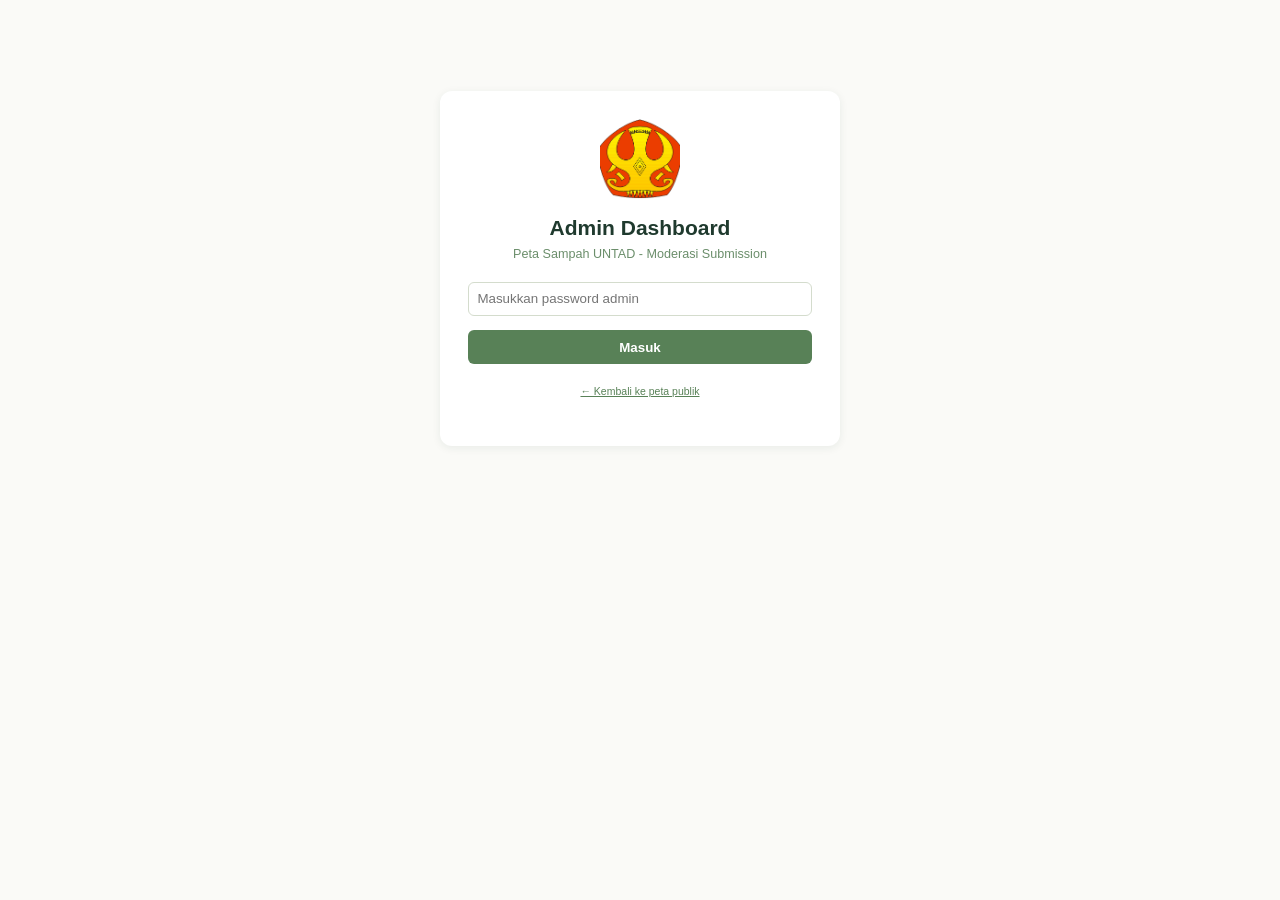
<file: admin.html>
<!DOCTYPE html>
<html lang="id">
<head>
  <meta charset="UTF-8">
  <meta name="viewport" content="width=device-width, initial-scale=1.0">
  <title>Admin Dashboard - Peta Sampah UNTAD</title>
  <link rel="stylesheet" href="css/style.css">
  <link rel="icon" type="image/png" href="assets/logo-untad.png">
</head>
<body class="admin-body">

<!-- Login View -->
<div id="loginView" class="login-card">
  <img src="assets/logo-untad.png" alt="UNTAD" style="width: 80px; margin-bottom: 1rem;">
  <h2>Admin Dashboard</h2>
  <p>Peta Sampah UNTAD - Moderasi Submission</p>
  <input type="password" id="adminPassword" placeholder="Masukkan password admin" onkeypress="if(event.key==='Enter') handleLogin()">
  <button onclick="handleLogin()">Masuk</button>
  <p id="loginError" class="hidden" style="color: var(--danger); margin-top: 0.5rem; font-size: 0.85rem;"></p>
  <p style="margin-top: 1.5rem; font-size: 0.75rem; color: var(--text-muted);">
    <a href="index.html" style="color: var(--accent);">← Kembali ke peta publik</a>
  </p>
</div>

<!-- Dashboard View -->
<div id="dashboardView" class="admin-dashboard hidden">
  <div class="admin-header">
    <div style="display: flex; align-items: center; gap: 1rem;">
      <img src="assets/logo-untad.png" alt="UNTAD" style="width: 50px;">
      <div>
        <h1>Dashboard Admin</h1>
        <p class="text-muted text-small">Peta Sampah UNTAD - Moderasi & Statistik</p>
      </div>
    </div>
    <div style="display: flex; gap: 0.5rem;">
      <a href="index.html" class="btn-header" style="color: var(--accent); border-color: var(--accent); background: #fff;">🗺️ Buka Peta</a>
      <button class="logout-btn" onclick="logout()">Keluar</button>
    </div>
  </div>

  <!-- Stats Grid -->
  <div class="stats-grid">
    <div class="stat-card">
      <div class="label">Total Bin Aktif</div>
      <div class="value" id="statTotalBins">0</div>
      <div class="sub">Terdata di peta publik</div>
    </div>
    <div class="stat-card">
      <div class="label">🟢 Bin Terurus</div>
      <div class="value" id="statBinsHijau">0</div>
      <div class="sub">Status masih baik</div>
    </div>
    <div class="stat-card danger">
      <div class="label">🔴 Bin Tidak Terurus</div>
      <div class="value" id="statBinsMerah">0</div>
      <div class="sub">Perlu tindak lanjut</div>
    </div>
    <div class="stat-card warning">
      <div class="label">Total Laporan Masuk</div>
      <div class="value" id="statTotalReports">0</div>
      <div class="sub">Semua laporan kondisi</div>
    </div>
  </div>

  <!-- Pending Section -->
  <div class="pending-section">
    <h2>📋 Submission Tertunda (<span id="pendingCount">0</span>)</h2>
    <p class="text-muted text-small" style="margin-bottom: 1rem;">Tinjau dan setujui/tolak submission yang masuk dari pengguna.</p>
    <div id="pendingList"></div>
  </div>
</div>

<script src="js/data.js"></script>
<script src="js/admin.js"></script>
<script>
  document.addEventListener('DOMContentLoaded', checkLogin);
</script>

</body>
</html>
</file>
<file: css/style.css>
/* ============================================
   PETA SAMPAH UNTAD - Stylesheet
   Tema: Hijau Eco (Forest & Eco palette)
   ============================================ */

* { box-sizing: border-box; margin: 0; padding: 0; }

:root {
  --primary: #1f3a2e;
  --primary-light: #2d4a3a;
  --secondary: #4a6b4d;
  --accent: #588157;
  --accent-dark: #3a5a40;
  --light: #e8efe5;
  --bg: #ffffff;
  --text: #1f3a2e;
  --text-muted: #6b8e6b;
  --danger: #c1442e;
  --warning: #d4a017;
  --success: #588157;
  --border: #d4dccd;
  --shadow: 0 2px 8px rgba(31, 58, 46, 0.08);
  --shadow-lg: 0 8px 24px rgba(31, 58, 46, 0.15);
}

html, body {
  height: 100%;
  font-family: -apple-system, BlinkMacSystemFont, "Segoe UI", Roboto, Arial, sans-serif;
  font-size: 14px;
  color: var(--text);
  background: var(--bg);
  -webkit-font-smoothing: antialiased;
}

/* ====== HEADER ====== */
.app-header {
  background: var(--primary);
  color: #fff;
  padding: 0.7rem 1.2rem;
  display: flex;
  align-items: center;
  justify-content: space-between;
  box-shadow: var(--shadow);
  position: sticky;
  top: 0;
  z-index: 1000;
  flex-wrap: wrap;
  gap: 0.5rem;
}
.brand {
  display: flex; align-items: center; gap: 0.6rem;
}
.brand img { width: 36px; height: 36px; border-radius: 50%; background: #fff; padding: 2px; }
.brand-text h1 { font-size: 1.05rem; font-weight: 700; line-height: 1.1; }
.brand-text small { font-size: 0.7rem; opacity: 0.85; }

.header-actions { display: flex; gap: 0.4rem; flex-wrap: wrap; }
.btn-header {
  background: rgba(255,255,255,0.12);
  color: #fff;
  border: 1px solid rgba(255,255,255,0.2);
  padding: 0.4rem 0.8rem;
  border-radius: 6px;
  font-size: 0.78rem;
  cursor: pointer;
  text-decoration: none;
  display: inline-flex;
  align-items: center;
  gap: 0.3rem;
  transition: background 0.2s;
}
.btn-header:hover { background: rgba(255,255,255,0.22); }

/* ====== LAYOUT ====== */
.app-body { display: flex; height: calc(100vh - 56px); }
.sidebar {
  width: 320px;
  background: #fafaf7;
  border-right: 1px solid var(--border);
  padding: 1rem;
  overflow-y: auto;
  flex-shrink: 0;
}
.map-container { flex: 1; position: relative; }
#map { width: 100%; height: 100%; }

/* ====== SIDEBAR COMPONENTS ====== */
.section-title {
  font-size: 0.7rem;
  text-transform: uppercase;
  letter-spacing: 1.5px;
  color: var(--text-muted);
  font-weight: 700;
  margin: 1rem 0 0.5rem;
}
.section-title:first-child { margin-top: 0; }

.filter-group { display: flex; flex-direction: column; gap: 0.4rem; }
.filter-chip {
  display: flex; align-items: center; gap: 0.5rem;
  padding: 0.5rem 0.7rem;
  background: #fff;
  border: 1px solid var(--border);
  border-radius: 6px;
  cursor: pointer;
  transition: all 0.15s;
  user-select: none;
  font-size: 0.85rem;
}
.filter-chip:hover { border-color: var(--accent); }
.filter-chip.active { background: var(--accent); color: #fff; border-color: var(--accent); }
.filter-chip input { display: none; }
.filter-chip .dot { width: 10px; height: 10px; border-radius: 50%; flex-shrink: 0; }
.dot-organik { background: #2d8659; }
.dot-anorganik { background: #3a7ca5; }
.dot-b3 { background: #c1442e; }
.dot-campur { background: #888; }

.btn-primary {
  width: 100%;
  background: var(--accent);
  color: #fff;
  border: none;
  padding: 0.7rem;
  border-radius: 8px;
  font-size: 0.9rem;
  font-weight: 600;
  cursor: pointer;
  display: flex; align-items: center; justify-content: center; gap: 0.4rem;
  transition: background 0.2s;
}
.btn-primary:hover { background: var(--accent-dark); }
.btn-secondary {
  background: #fff;
  color: var(--text);
  border: 1px solid var(--border);
  padding: 0.7rem;
  border-radius: 8px;
  font-size: 0.9rem;
  cursor: pointer;
  display: flex; align-items: center; justify-content: center; gap: 0.4rem;
  transition: background 0.2s;
}
.btn-secondary:hover { background: var(--light); }

.stats-box {
  background: var(--light);
  border-radius: 8px;
  padding: 0.7rem;
  margin-top: 1rem;
}
.stat-row {
  display: flex; justify-content: space-between; align-items: center;
  padding: 0.25rem 0;
  font-size: 0.85rem;
}
.stat-row strong { color: var(--accent-dark); font-size: 1rem; }
.stat-row .label { color: var(--text-muted); }

.legend {
  display: flex; gap: 0.8rem; flex-wrap: wrap; font-size: 0.78rem;
  color: var(--text-muted); margin-top: 0.5rem;
}
.legend-item { display: flex; align-items: center; gap: 0.3rem; }
.legend-item .dot { width: 10px; height: 10px; border-radius: 50%; }
.dot-hijau { background: #2d8659; }
.dot-merah { background: #c1442e; }
.dot-pending { background: #d4a017; }

/* ====== MAP MARKERS / POPUP ====== */
.bin-marker {
  width: 22px; height: 22px;
  border-radius: 50%;
  border: 3px solid #fff;
  box-shadow: 0 2px 5px rgba(0,0,0,0.3);
}
.bin-marker.hijau { background: #2d8659; }
.bin-marker.merah { background: #c1442e; }

.user-marker {
  width: 18px; height: 18px;
  border-radius: 50%;
  background: #4285f4;
  border: 3px solid #fff;
  box-shadow: 0 0 0 4px rgba(66,133,244,0.3);
}

.leaflet-popup-content-wrapper {
  border-radius: 10px;
  padding: 0;
}
.leaflet-popup-content { margin: 0; width: 260px !important; }
.bin-popup { font-size: 0.85rem; }
.bin-popup .popup-header {
  background: var(--primary);
  color: #fff;
  padding: 0.6rem 0.8rem;
  font-weight: 600;
  border-radius: 10px 10px 0 0;
  display: flex; justify-content: space-between; align-items: center;
}
.bin-popup .popup-body { padding: 0.7rem 0.8rem; }
.bin-popup img { width: 100%; height: 120px; object-fit: cover; border-radius: 6px; margin-bottom: 0.5rem; }
.bin-popup .info-row { display: flex; gap: 0.4rem; padding: 0.2rem 0; }
.bin-popup .info-row .key { color: var(--text-muted); min-width: 70px; }
.bin-popup .info-row .val { flex: 1; }
.bin-popup .cat-badges { display: flex; gap: 0.3rem; flex-wrap: wrap; margin: 0.3rem 0; }
.bin-popup .cat-badge {
  font-size: 0.7rem; padding: 2px 7px; border-radius: 10px;
  color: #fff; font-weight: 600;
}
.cat-organik { background: #2d8659; }
.cat-anorganik { background: #3a7ca5; }
.cat-b3 { background: #c1442e; }
.cat-campur { background: #888; }
.bin-popup .status-badge {
  display: inline-block; padding: 2px 8px; border-radius: 10px;
  font-size: 0.7rem; font-weight: 600; color: #fff;
}
.status-hijau { background: #2d8659; }
.status-merah { background: #c1442e; }
.bin-popup .actions {
  padding: 0.5rem 0.8rem;
  border-top: 1px solid var(--border);
  display: flex; gap: 0.4rem;
}
.bin-popup .actions button {
  flex: 1; padding: 0.4rem; font-size: 0.75rem;
  border: 1px solid var(--border); background: #fff;
  border-radius: 5px; cursor: pointer;
}
.bin-popup .actions button:hover { background: var(--light); }
.bin-popup .actions button.primary { background: var(--accent); color: #fff; border-color: var(--accent); }

/* ====== MODAL ====== */
.modal-overlay {
  position: fixed; inset: 0;
  background: rgba(0,0,0,0.5);
  display: none;
  align-items: center; justify-content: center;
  z-index: 2000;
  padding: 1rem;
}
.modal-overlay.active { display: flex; }
.modal {
  background: #fff;
  border-radius: 12px;
  width: 100%;
  max-width: 500px;
  max-height: 90vh;
  overflow-y: auto;
  box-shadow: var(--shadow-lg);
}
.modal-header {
  background: var(--primary);
  color: #fff;
  padding: 1rem 1.2rem;
  border-radius: 12px 12px 0 0;
  display: flex; justify-content: space-between; align-items: center;
}
.modal-header h2 { font-size: 1.1rem; }
.modal-close {
  background: none; border: none; color: #fff;
  font-size: 1.5rem; cursor: pointer; line-height: 1;
}
.modal-body { padding: 1.2rem; }
.modal-footer {
  padding: 0.8rem 1.2rem;
  border-top: 1px solid var(--border);
  display: flex; gap: 0.5rem; justify-content: flex-end;
}

/* ====== FORMS ====== */
.form-group { margin-bottom: 0.9rem; }
.form-group label {
  display: block; font-size: 0.85rem; font-weight: 600;
  margin-bottom: 0.3rem; color: var(--text);
}
.form-group .hint { font-size: 0.75rem; color: var(--text-muted); margin-top: 0.2rem; }
.form-group input[type="text"],
.form-group input[type="number"],
.form-group textarea,
.form-group select {
  width: 100%;
  padding: 0.55rem 0.7rem;
  border: 1px solid var(--border);
  border-radius: 6px;
  font-size: 0.9rem;
  font-family: inherit;
  background: #fff;
}
.form-group textarea { resize: vertical; min-height: 70px; }
.form-group input:focus, .form-group textarea:focus, .form-group select:focus {
  outline: none; border-color: var(--accent); box-shadow: 0 0 0 3px rgba(88,129,87,0.15);
}

.cat-checkboxes { display: flex; flex-wrap: wrap; gap: 0.4rem; }
.cat-checkbox {
  display: inline-flex; align-items: center; gap: 0.3rem;
  padding: 0.4rem 0.7rem;
  border: 1px solid var(--border);
  border-radius: 20px;
  cursor: pointer;
  font-size: 0.8rem;
  user-select: none;
  background: #fff;
}
.cat-checkbox input { display: none; }
.cat-checkbox.checked { background: var(--accent); color: #fff; border-color: var(--accent); }

.photo-upload {
  border: 2px dashed var(--border);
  border-radius: 8px;
  padding: 1rem;
  text-align: center;
  cursor: pointer;
  transition: border-color 0.2s;
}
.photo-upload:hover { border-color: var(--accent); }
.photo-upload.has-photo { padding: 0.3rem; border-style: solid; }
.photo-upload img { max-width: 100%; max-height: 150px; border-radius: 4px; }
.photo-upload .placeholder { color: var(--text-muted); font-size: 0.8rem; }
.photo-upload .placeholder .icon { font-size: 1.8rem; display: block; margin-bottom: 0.2rem; }
.photo-upload input[type="file"] { display: none; }

.coord-picker {
  border: 1px solid var(--border);
  border-radius: 8px;
  padding: 0.5rem;
  background: #f7faf6;
}
.coord-picker #coordMap { width: 100%; height: 180px; border-radius: 6px; }
.coord-display { display: flex; gap: 0.5rem; font-size: 0.8rem; margin-top: 0.4rem; }
.coord-display .coord-input {
  flex: 1; padding: 0.3rem 0.5rem; border: 1px solid var(--border);
  border-radius: 4px; font-size: 0.8rem;
}

.notice {
  padding: 0.7rem 0.9rem;
  border-radius: 6px;
  font-size: 0.85rem;
  margin-bottom: 0.8rem;
}
.notice-info { background: #e7f0ff; color: #1e3a8a; border-left: 3px solid #3a7ca5; }
.notice-success { background: #e6f4ea; color: #1e6e3e; border-left: 3px solid #2d8659; }
.notice-warning { background: #fff4e5; color: #8a4b00; border-left: 3px solid #d4a017; }
.notice-danger { background: #ffe7e2; color: #8a2a1e; border-left: 3px solid #c1442e; }

/* ====== TOAST ====== */
.toast-container {
  position: fixed; top: 70px; right: 1rem; z-index: 3000;
  display: flex; flex-direction: column; gap: 0.5rem;
}
.toast {
  background: #fff;
  padding: 0.7rem 1rem;
  border-radius: 8px;
  box-shadow: var(--shadow-lg);
  border-left: 4px solid var(--accent);
  font-size: 0.85rem;
  max-width: 300px;
  animation: slideIn 0.3s ease-out;
}
.toast.success { border-color: #2d8659; }
.toast.error { border-color: #c1442e; }
.toast.info { border-color: #3a7ca5; }
@keyframes slideIn {
  from { transform: translateX(20px); opacity: 0; }
  to { transform: translateX(0); opacity: 1; }
}

/* ====== RESPONSIVE ====== */
@media (max-width: 768px) {
  .app-body { flex-direction: column; height: calc(100vh - 56px); }
  .sidebar {
    position: fixed;
    top: 56px; left: 0;
    width: 86%;
    max-width: 320px;
    height: calc(100vh - 56px);
    border-right: 1px solid var(--border);
    border-bottom: none;
    box-shadow: 4px 0 12px rgba(0,0,0,0.15);
    transform: translateX(-100%);
    transition: transform 0.3s ease;
    z-index: 1500;
    background: #fafaf7;
    overflow-y: auto;
  }
  .sidebar.open { transform: translateX(0); }
  .map-container { flex: 1; width: 100%; }
  .brand-text h1 { font-size: 0.95rem; }
  .brand-text small { font-size: 0.65rem; }
  .btn-header { font-size: 0.7rem; padding: 0.3rem 0.6rem; }
  .modal { max-height: 95vh; }
  .sidebar-backdrop {
    position: fixed; inset: 0;
    background: rgba(0,0,0,0.4);
    z-index: 1400;
    display: none;
  }
  .sidebar-backdrop.open { display: block; }
  .mobile-filter-btn {
    display: flex;
    position: absolute;
    top: 12px; right: 12px;
    z-index: 1100;
    background: var(--accent);
    color: #fff;
    border: none;
    border-radius: 24px;
    padding: 0.6rem 1rem;
    font-size: 0.85rem;
    font-weight: 600;
    box-shadow: var(--shadow-lg);
    cursor: pointer;
    align-items: center;
    gap: 0.3rem;
  }
  .mobile-close-btn {
    position: absolute;
    top: 0.8rem; right: 0.8rem;
    background: none; border: none;
    font-size: 1.4rem; cursor: pointer;
    color: var(--text-muted);
    display: none;
  }
}
@media (min-width: 769px) {
  .mobile-filter-btn { display: none; }
  .sidebar-backdrop { display: none !important; }
}

/* ====== ADMIN PAGE ====== */
.admin-body {
  background: #fafaf7;
  min-height: 100vh;
  padding: 1.5rem;
}
.login-card {
  max-width: 400px;
  margin: 5rem auto;
  background: #fff;
  border-radius: 12px;
  padding: 2rem;
  box-shadow: var(--shadow);
  text-align: center;
}
.login-card h2 { color: var(--primary); margin-bottom: 0.5rem; }
.login-card p { color: var(--text-muted); margin-bottom: 1.5rem; font-size: 0.9rem; }
.login-card input { width: 100%; padding: 0.6rem; border: 1px solid var(--border); border-radius: 6px; margin-bottom: 1rem; }
.login-card button { width: 100%; padding: 0.7rem; background: var(--accent); color: #fff; border: none; border-radius: 6px; font-weight: 600; cursor: pointer; }

.admin-dashboard { max-width: 1200px; margin: 0 auto; }
.admin-header { display: flex; justify-content: space-between; align-items: center; margin-bottom: 1.5rem; flex-wrap: wrap; gap: 1rem; }
.admin-header h1 { color: var(--primary); font-size: 1.5rem; }

.stats-grid {
  display: grid;
  grid-template-columns: repeat(auto-fit, minmax(200px, 1fr));
  gap: 1rem;
  margin-bottom: 1.5rem;
}
.stat-card {
  background: #fff;
  border-radius: 10px;
  padding: 1.2rem;
  box-shadow: var(--shadow);
  border-left: 4px solid var(--accent);
}
.stat-card.danger { border-left-color: var(--danger); }
.stat-card.warning { border-left-color: var(--warning); }
.stat-card .label { font-size: 0.85rem; color: var(--text-muted); margin-bottom: 0.3rem; }
.stat-card .value { font-size: 2rem; font-weight: 700; color: var(--primary); }
.stat-card .sub { font-size: 0.75rem; color: var(--text-muted); margin-top: 0.2rem; }

.pending-section { background: #fff; border-radius: 10px; padding: 1.2rem; box-shadow: var(--shadow); }
.pending-section h2 { color: var(--primary); margin-bottom: 1rem; font-size: 1.1rem; }

.pending-item {
  border: 1px solid var(--border);
  border-radius: 8px;
  padding: 0.8rem;
  margin-bottom: 0.6rem;
  display: flex;
  gap: 0.8rem;
  align-items: flex-start;
}
.pending-item img { width: 80px; height: 80px; object-fit: cover; border-radius: 6px; flex-shrink: 0; background: var(--light); }
.pending-item .meta { flex: 1; }
.pending-item .meta h4 { font-size: 0.95rem; margin-bottom: 0.2rem; color: var(--primary); }
.pending-item .meta p { font-size: 0.8rem; color: var(--text-muted); margin-bottom: 0.2rem; }
.pending-item .meta .type-badge {
  display: inline-block; font-size: 0.7rem; padding: 2px 7px; border-radius: 10px;
  background: var(--light); color: var(--accent-dark); font-weight: 600; margin-bottom: 0.3rem;
}
.pending-item .actions { display: flex; gap: 0.4rem; flex-shrink: 0; }
.pending-item .actions button {
  padding: 0.4rem 0.7rem; font-size: 0.8rem; border: none; border-radius: 5px;
  cursor: pointer; font-weight: 600;
}
.btn-approve { background: #2d8659; color: #fff; }
.btn-reject { background: #c1442e; color: #fff; }
.btn-approve:hover { background: #246b48; }
.btn-reject:hover { background: #a13a25; }

.empty-state { text-align: center; padding: 2rem; color: var(--text-muted); font-size: 0.9rem; }

.logout-btn {
  background: none; border: 1px solid var(--border);
  padding: 0.4rem 0.8rem; border-radius: 6px; cursor: pointer;
  color: var(--text-muted); font-size: 0.8rem;
}
.logout-btn:hover { background: var(--light); }

/* ====== UTILITIES ====== */
.hidden { display: none !important; }
.text-muted { color: var(--text-muted); }
.text-small { font-size: 0.8rem; }
</file>
